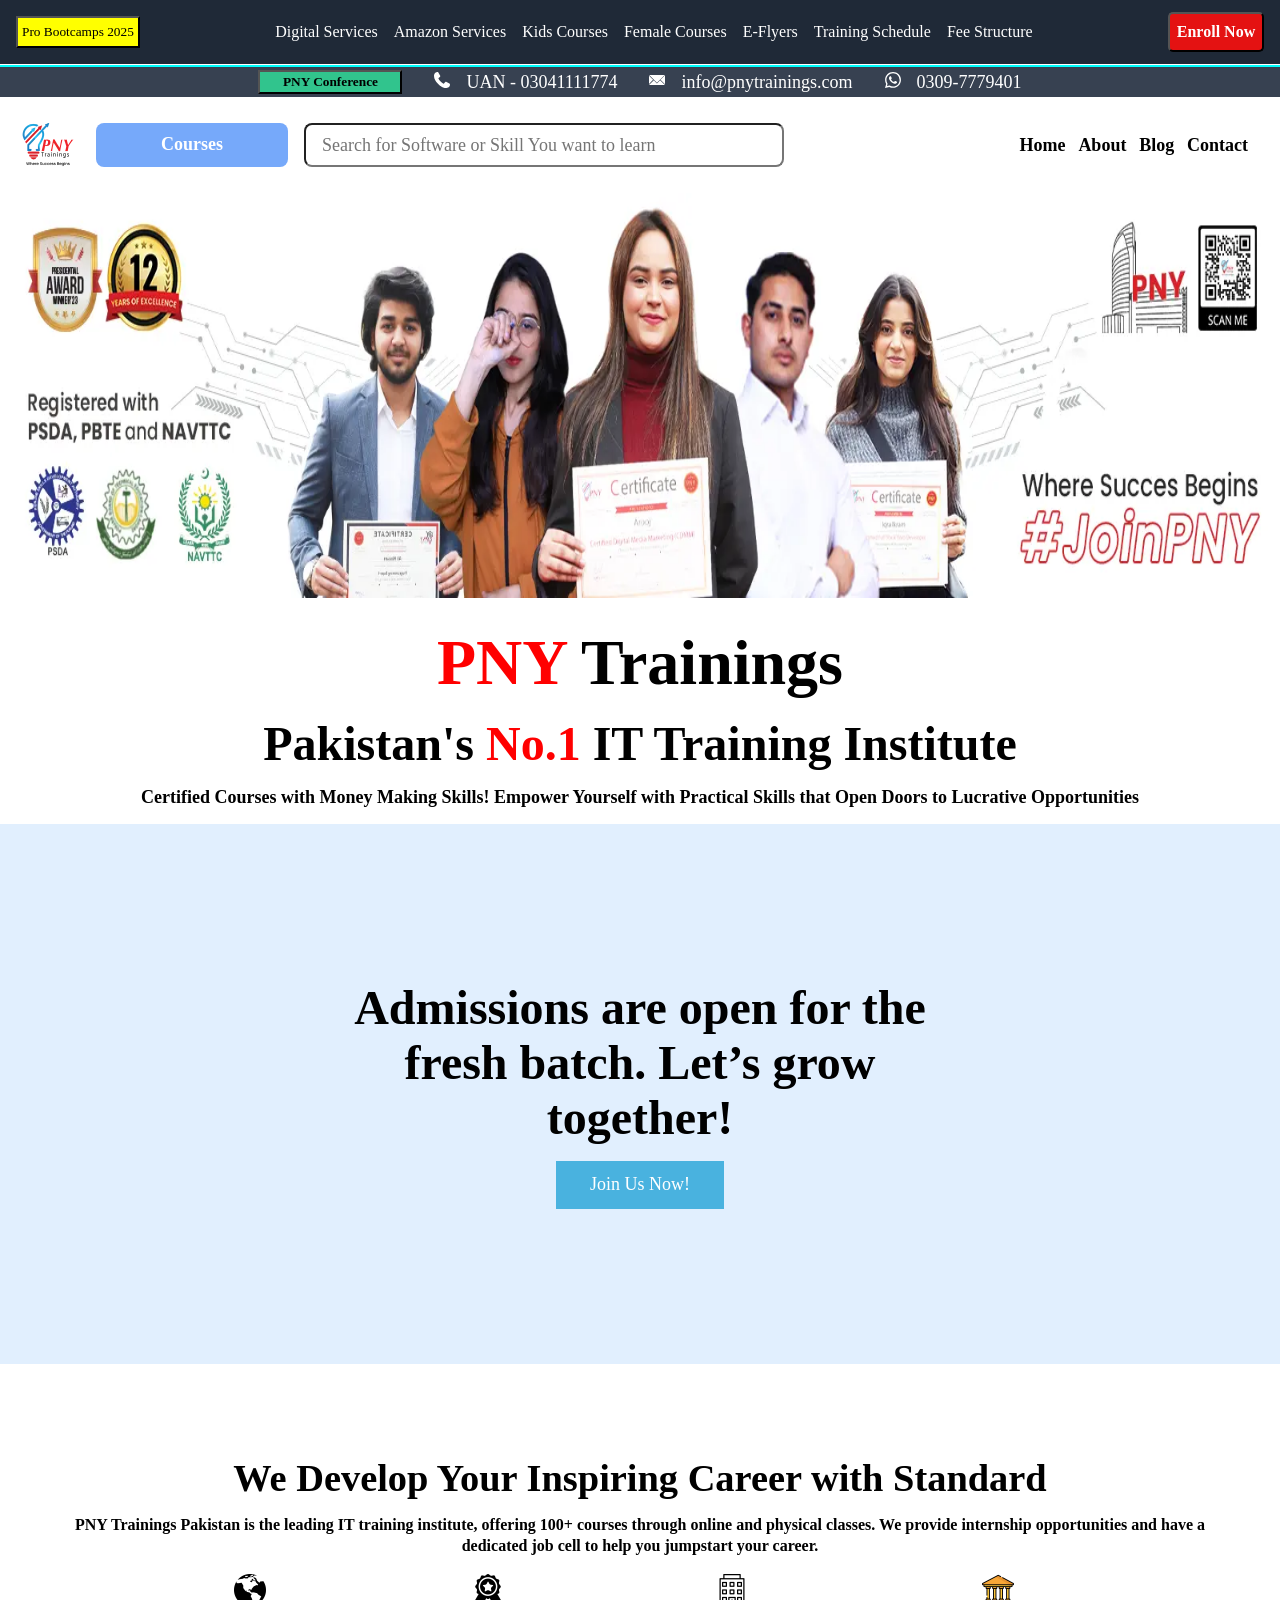
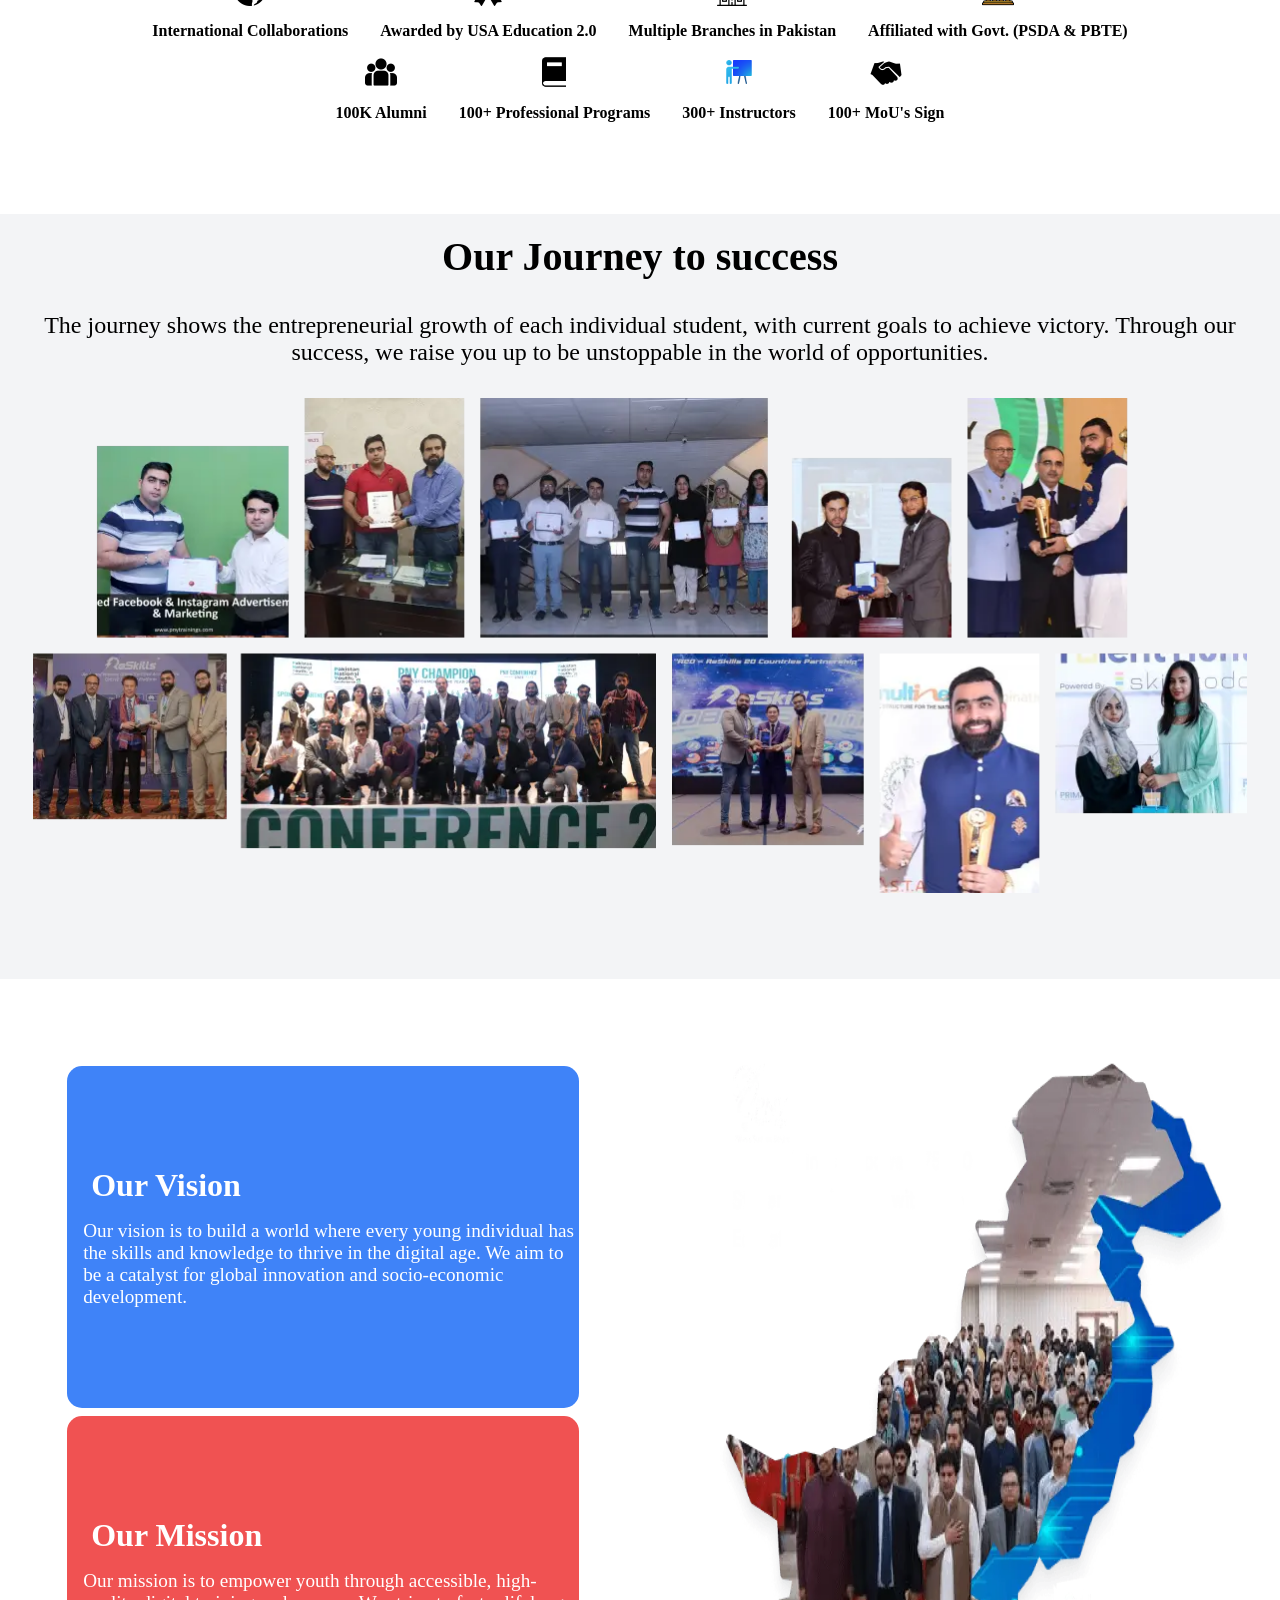
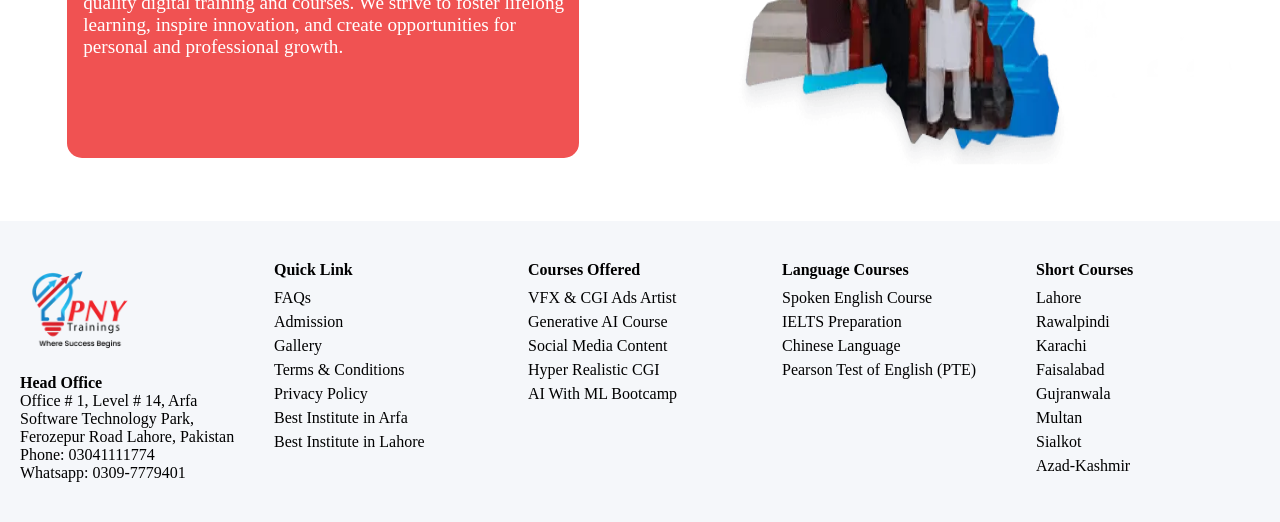
<file: index.html>
<!DOCTYPE html>
<html lang="en">
<head>
    <meta charset="UTF-8">
    <meta name="viewport" content="width=device-width, initial-scale=1.0">
    <title>PNY Web</title>
    <meta name="Description" content="Our Institute gantaa ka Num 1">
    <link rel="stylesheet" href="./css/styles.css">
    <link rel="stylesheet" href="./css/navbar.css">
    <link rel="stylesheet" href="./css/mainPage.css">
    <link rel="stylesheet" href="./css/admissionAlert.css">
    <link rel="stylesheet" href="./css/facilites.css">
    <link rel="stylesheet" href="./css/successStory.css">
    <link rel="stylesheet" href="./css/goal.css">
    <link rel="stylesheet" href="./css/footer.css">
</head>
<body>

  <nav role="navigation">
     <div role="button">
        <button class="navbuttonL">Pro Bootcamps 2025</button>
     </div>
    <div  role="link">
        <ul class="navPages">
            <li>Digital Services</li>
            <li>Amazon Services</li>
            <li>Kids Courses</li>
            <li>Female Courses</li>
            <li>E-Flyers</li>
            <li>Training Schedule</li>
            <li>Fee Structure</li>
        </ul>
    </div>
    <div role="button">
        <button class="navbuttonR">Enroll Now</button>
    </div>
  </nav>
  <div class="nav2" role="navigation">
    <hr>
    <ul class="nav2Ul">
        <li><button class="nav2Button">PNY Conference</button></li>
        <li class="nav2li">
           <figure>
            <img src="./utilities/phone-call-white-icon.svg" alt="phone Logo" class="icons">
           </figure>
           <p>UAN - 03041111774</p>
        </li>
        <li class="nav2li">
           <figure>
            <img src="./utilities/email-envelope-white-icon.svg" alt="email Logo" class="icons">
           </figure>
           <p>info@pnytrainings.com</p>
        </li>
        <li class="nav2li">
           <figure>
            <img src="./utilities/whatsapp-white-icon.svg" alt="whatsapp Logo" class="icons">
           </figure>
           <p>0309-7779401</p>
        </li>
       
    </ul>
   </div>
   <main>
      <div class="mainPageNav" role="navigation">
          <div class="mainNavLeft">
            <img src="./utilities/PNY Trainings logo.webp" alt="Website Logo" type="img/webp" class="compLogo"> 
            <button class="mainNavLbutton">Courses</button>
            <input type="text" class="inputmainNav" placeholder="Search for Software or Skill You want to learn">
          </div>
          <div class="mainNavRight" role="doc-pagelist">
            <ul class="mainNavUl">
                <li>Home</li>
                <li>About</li>
                <li>Blog</li>
                <li>Contact</li>
            </ul>
          </div>
        </div>
      <div class="mainPoster">
        <img src="./utilities/bannerhome.webp" alt="Banner" class="banner">
      </div>
      <div class="mainHighlight">
         <h1><span class="redColor">PNY</span> Trainings</h1>
         <h2>Pakistan's <span class="redColor">No.1</span> IT Training Institute</h2>
         <h5>Certified Courses with Money Making Skills! Empower Yourself with Practical Skills that Open Doors to Lucrative Opportunities</h5>
      </div>

   </main>
   <section role="alert" class="admissionsAlert">
      <div class="admissionContent">
        <h1>Admissions are open for the</h1>
        <h1>fresh batch. Let’s grow</h1>
        <h1>together!</h1>
      </div>
      <button class="admissionButton">Join Us Now!</button>
   </section>
   <section role="complementary" class="facilites">
       <div class="facilitesHead">
           <h1>We Develop Your Inspiring Career with Standard</h1>
           <h5>PNY Trainings Pakistan is the leading IT training institute, offering 100+ courses through online and physical classes. We provide internship opportunities and have a </h5>
           <h5>dedicated job cell to help you jumpstart your career.</h5>
       </div>
      <div class="facilitesitems">
         <div class="facilitescontent">
            <img src="./utilities/world.png" alt="world icon" class="facilitesIcon">
            <h4>International Collaborations</h4>
         </div>
         <div class="facilitescontent">
            <img src="./utilities/premium-badge.png" alt="premium badge" class="facilitesIcon">
            <h4>Awarded by USA Education 2.0</h4>
         </div>
         <div class="facilitescontent">
            <img src="./utilities/building.png" alt="building icon" class="facilitesIcon">
            <h4>Multiple Branches in Pakistan</h4>
         </div>
         <div class="facilitescontent">
            <img src="./utilities/govt.png" alt="govt icon" class="facilitesIcon">
            <h4>Affiliated with Govt. (PSDA & PBTE)</h4>
         </div>

      </div>
      <div class="facilitesitems2">
         <div class="facilitescontent">
            <img src="./utilities/group.png" alt="Alumini icon" class="facilitesIcon">
            <h4>100K Alumni</h4>
         </div>
         <div class="facilitescontent">
            <img src="./utilities/book.png" alt="book icon" class="facilitesIcon">
            <h4>100+ Professional Programs</h4>
         </div>
         <div class="facilitescontent">
            <img src="./utilities/instructor.png" alt="instructor icon" class="facilitesIcon">
            <h4>300+ Instructors</h4>
         </div>
         <div class="facilitescontent">
            <img src="./utilities/handshake.png" alt="handshake icon" class="facilitesIcon">
            <h4>100+ MoU's Sign</h4>
         </div>

      </div>
   </section>
   <section role="doc-acknowledgments" class="SuccessStory">
        <h1>Our Journey to success</h1>
        <div class="Acknow-para">
           <p>The journey shows the entrepreneurial growth of each individual student, with current goals to achieve victory. Through our</p>
           <p> success, we raise you up to be unstoppable in the world of opportunities.</p>
        </div>
        <img src="./utilities/newgroup.webp" alt="group pic">
   </section>
   <section role="doc-dedication" class="pnyGoal">
      <div class="goalCards">
          <div class="goalCard1">
            <h1>Our Vision</h1>
            <p>Our vision is to build a world where every young individual has the skills and knowledge to thrive in the digital age. We aim to be a catalyst for global innovation and socio-economic development.</p>
          </div>
          <div class="goalCard2">
            <h1>Our Mission</h1>
            <p>Our mission is to empower youth through accessible, high-quality digital training and courses. We strive to foster lifelong learning, inspire innovation, and create opportunities for personal and professional growth.</p>
          </div>
      </div>
      <div class="goalMap">
         <img src="./utilities/darkmap.webp" alt="Pakistan Map" class="mapImg">
      </div>
   </section>
   
   <footer class="footer">
      <div class="footer-column logo-column">
        <img src="./utilities/PNY Trainings logo.webp" alt="PNY Trainings Logo" class="logo">
        <p><strong>Head Office</strong><br>
        Office # 1, Level # 14, Arfa Software Technology Park,<br>
        Ferozepur Road Lahore, Pakistan<br>
        Phone: 03041111774<br>
        Whatsapp: 0309-7779401</p>
      </div>
    
      <div class="footer-column">
        <h4>Quick Link</h4>
        <ul>
          <li>FAQs</li>
          <li>Admission</li>
          <li>Gallery</li>
          <li>Terms & Conditions</li>
          <li>Privacy Policy</li>
          <li>Best Institute in Arfa</li>
          <li>Best Institute in Lahore</li>
        </ul>
      </div>
    
      <div class="footer-column">
        <h4>Courses Offered</h4>
        <ul>
          <li>VFX & CGI Ads Artist</li>
          <li>Generative AI Course</li>
          <li>Social Media Content</li>
          <li>Hyper Realistic CGI</li>
          <li>AI With ML Bootcamp</li>
        </ul>
      </div>
    
      <div class="footer-column">
        <h4>Language Courses</h4>
        <ul>
          <li>Spoken English Course</li>
          <li>IELTS Preparation</li>
          <li>Chinese Language</li>
          <li>Pearson Test of English (PTE)</li>
        </ul>
      </div>
    
      <div class="footer-column">
        <h4>Short Courses</h4>
        <ul>
          <li>Lahore</li>
          <li>Rawalpindi</li>
          <li>Karachi</li>
          <li>Faisalabad</li>
          <li>Gujranwala</li>
          <li>Multan</li>
          <li>Sialkot</li>
          <li>Azad-Kashmir</li>
        </ul>
      </div>
    </footer>
  
    

</body>
</html>
</file>
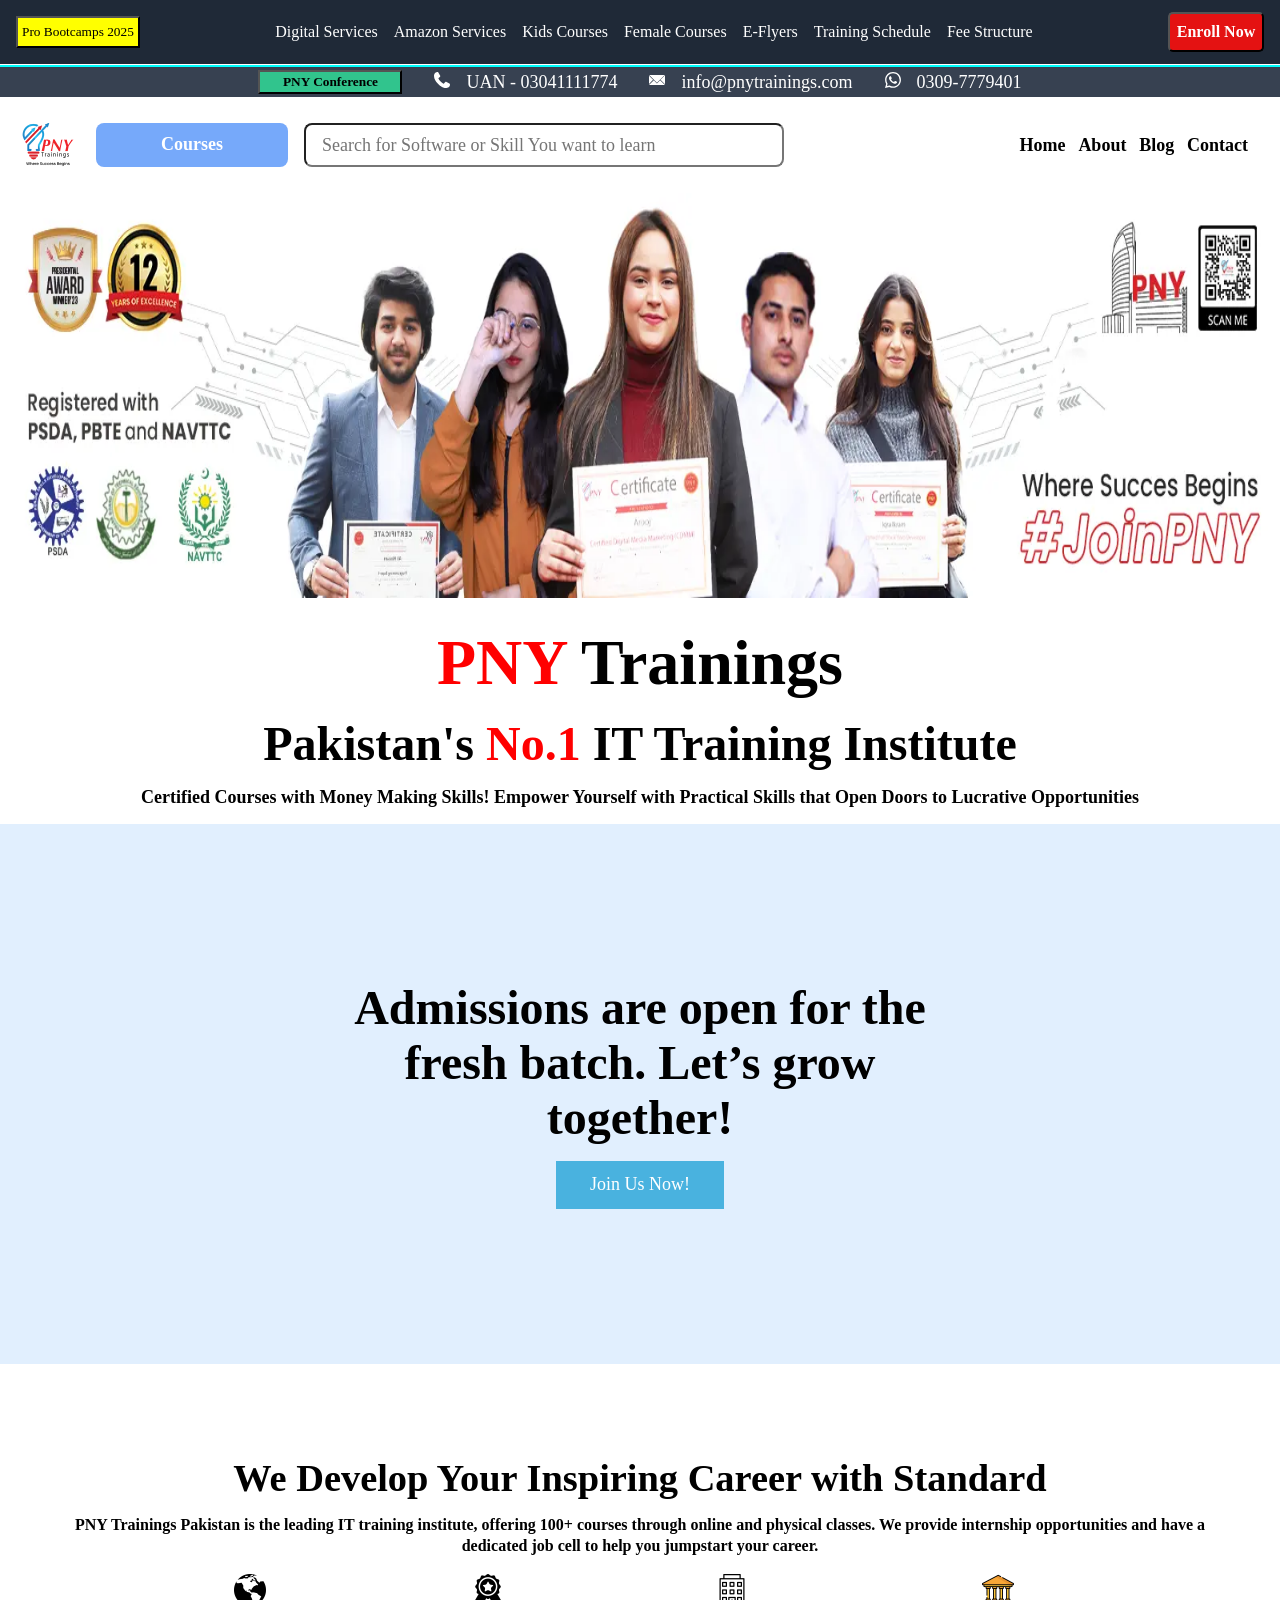
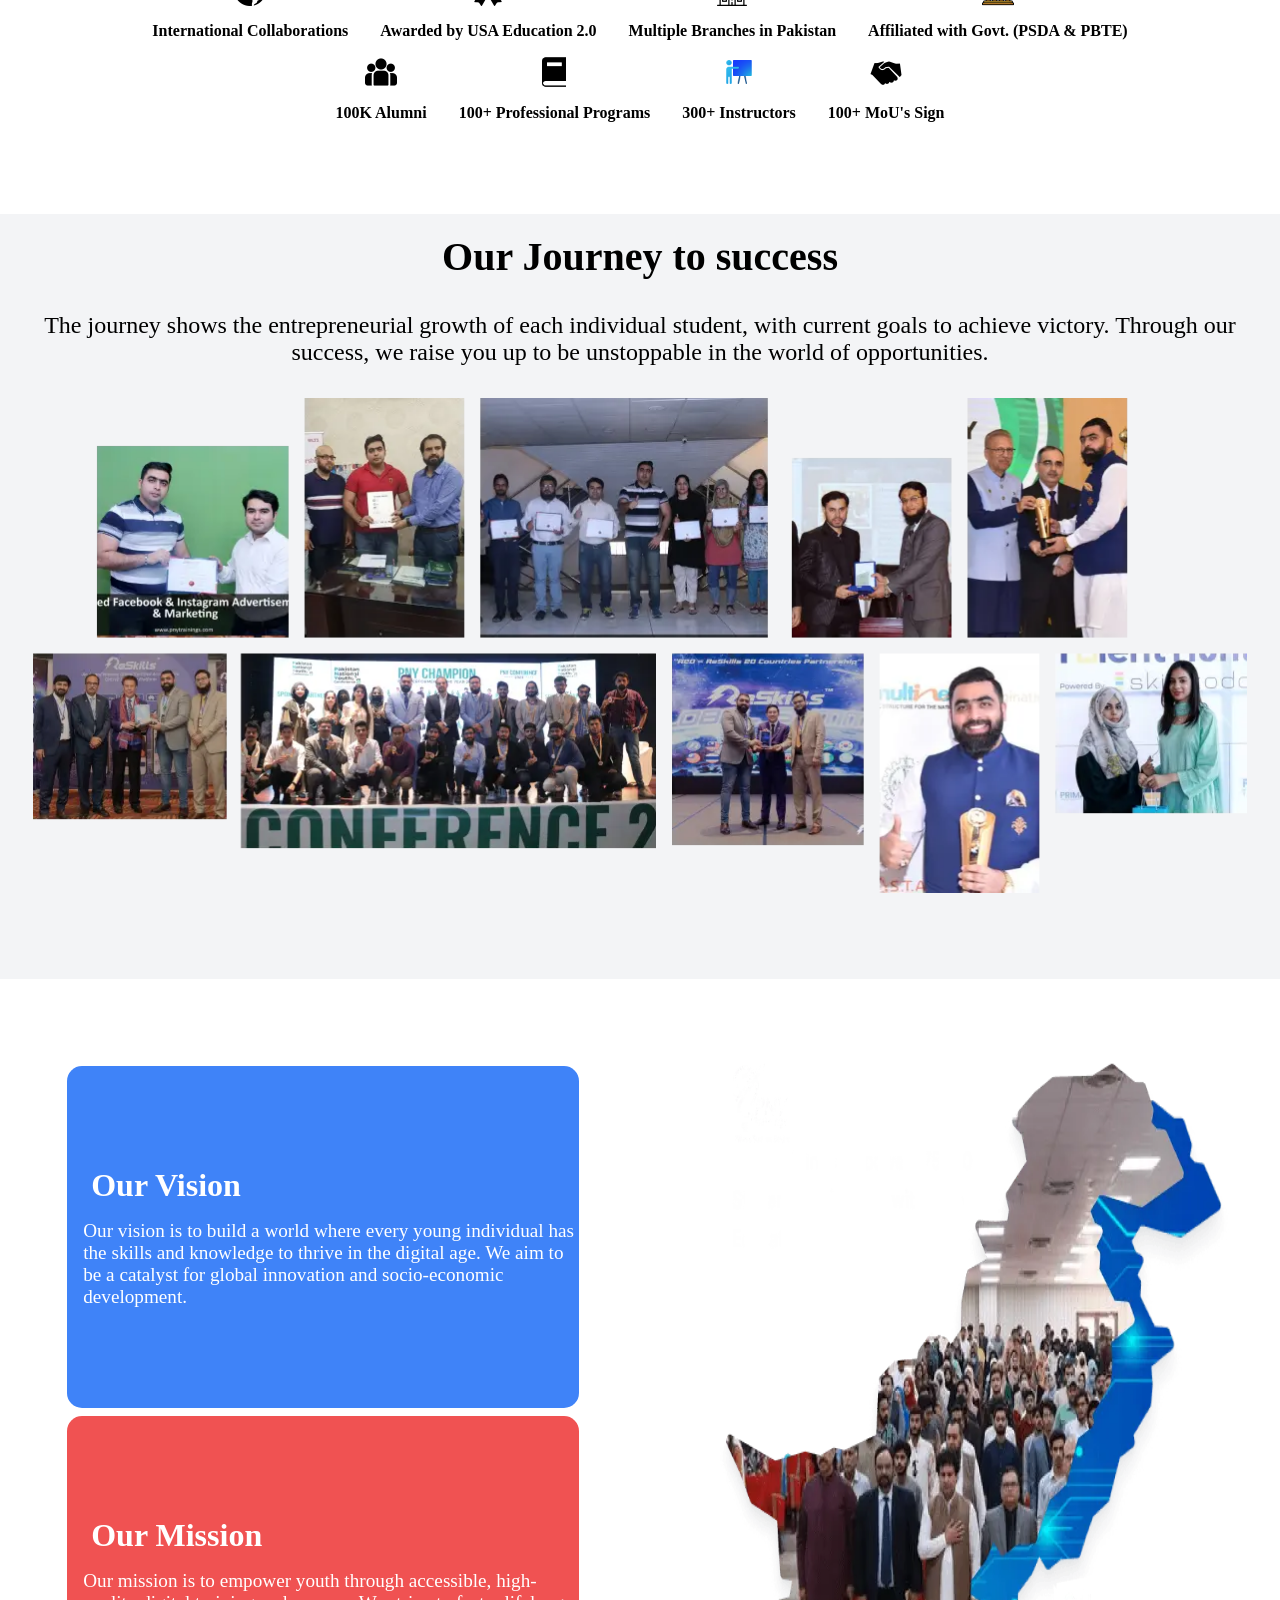
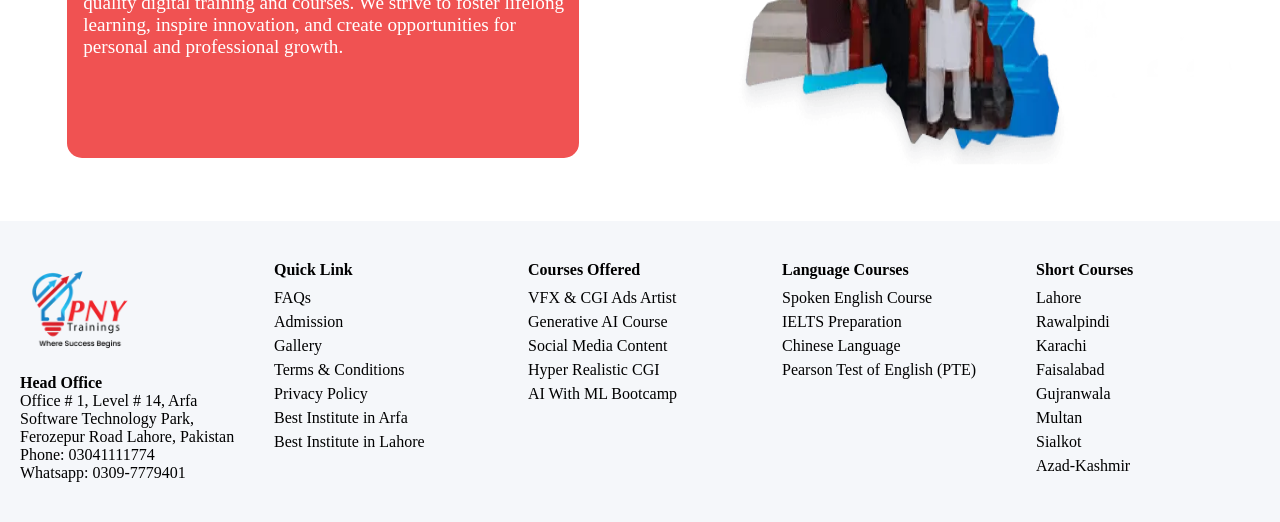
<file: html/index.html>
<!DOCTYPE html>
<html lang="en">
<head>
    <meta charset="UTF-8">
    <meta name="viewport" content="width=device-width, initial-scale=1.0">
    <title>PNY Web</title>
    <meta name="Description" content="Our Institute gantaa ka Num 1">
    <link rel="stylesheet" href="../css/styles.css">
    <link rel="stylesheet" href="../css/navbar.css">
    <link rel="stylesheet" href="../css/mainPage.css">
    <link rel="stylesheet" href="../css/admissionAlert.css">
    <link rel="stylesheet" href="../css/facilites.css">
    <link rel="stylesheet" href="../css/successStory.css">
    <link rel="stylesheet" href="../css/goal.css">
    <link rel="stylesheet" href="../css/footer.css">
</head>
<body>

  <nav role="navigation">
     <div role="button">
        <button class="navbuttonL">Pro Bootcamps 2025</button>
     </div>
    <div  role="link">
        <ul class="navPages">
            <li>Digital Services</li>
            <li>Amazon Services</li>
            <li>Kids Courses</li>
            <li>Female Courses</li>
            <li>E-Flyers</li>
            <li>Training Schedule</li>
            <li>Fee Structure</li>
        </ul>
    </div>
    <div role="button">
        <button class="navbuttonR">Enroll Now</button>
    </div>
  </nav>
  <div class="nav2" role="navigation">
    <hr>
    <ul class="nav2Ul">
        <li><button class="nav2Button">PNY Conference</button></li>
        <li class="nav2li">
           <figure>
            <img src="../utilities/phone-call-white-icon.svg" alt="phone Logo" class="icons">
           </figure>
           <p>UAN - 03041111774</p>
        </li>
        <li class="nav2li">
           <figure>
            <img src="../utilities/email-envelope-white-icon.svg" alt="email Logo" class="icons">
           </figure>
           <p>info@pnytrainings.com</p>
        </li>
        <li class="nav2li">
           <figure>
            <img src="../utilities/whatsapp-white-icon.svg" alt="whatsapp Logo" class="icons">
           </figure>
           <p>0309-7779401</p>
        </li>
       
    </ul>
   </div>
   <main>
      <div class="mainPageNav" role="navigation">
          <div class="mainNavLeft">
            <img src="../utilities/PNY Trainings logo.webp" alt="Website Logo" type="img/webp" class="compLogo"> 
            <button class="mainNavLbutton">Courses</button>
            <input type="text" class="inputmainNav" placeholder="Search for Software or Skill You want to learn">
          </div>
          <div class="mainNavRight" role="doc-pagelist">
            <ul class="mainNavUl">
                <li>Home</li>
                <li>About</li>
                <li>Blog</li>
                <li>Contact</li>
            </ul>
          </div>
        </div>
      <div class="mainPoster">
        <img src="../utilities/bannerhome.webp" alt="Banner" class="banner">
      </div>
      <div class="mainHighlight">
         <h1><span class="redColor">PNY</span> Trainings</h1>
         <h2>Pakistan's <span class="redColor">No.1</span> IT Training Institute</h2>
         <h5>Certified Courses with Money Making Skills! Empower Yourself with Practical Skills that Open Doors to Lucrative Opportunities</h5>
      </div>

   </main>
   <section role="alert" class="admissionsAlert">
      <div class="admissionContent">
        <h1>Admissions are open for the</h1>
        <h1>fresh batch. Let’s grow</h1>
        <h1>together!</h1>
      </div>
      <button class="admissionButton">Join Us Now!</button>
   </section>
   <section role="complementary" class="facilites">
       <div class="facilitesHead">
           <h1>We Develop Your Inspiring Career with Standard</h1>
           <h5>PNY Trainings Pakistan is the leading IT training institute, offering 100+ courses through online and physical classes. We provide internship opportunities and have a </h5>
           <h5>dedicated job cell to help you jumpstart your career.</h5>
       </div>
      <div class="facilitesitems">
         <div class="facilitescontent">
            <img src="../utilities/world.png" alt="world icon" class="facilitesIcon">
            <h4>International Collaborations</h4>
         </div>
         <div class="facilitescontent">
            <img src="../utilities/premium-badge.png" alt="premium badge" class="facilitesIcon">
            <h4>Awarded by USA Education 2.0</h4>
         </div>
         <div class="facilitescontent">
            <img src="../utilities/building.png" alt="building icon" class="facilitesIcon">
            <h4>Multiple Branches in Pakistan</h4>
         </div>
         <div class="facilitescontent">
            <img src="../utilities/govt.png" alt="govt icon" class="facilitesIcon">
            <h4>Affiliated with Govt. (PSDA & PBTE)</h4>
         </div>

      </div>
      <div class="facilitesitems2">
         <div class="facilitescontent">
            <img src="../utilities/group.png" alt="Alumini icon" class="facilitesIcon">
            <h4>100K Alumni</h4>
         </div>
         <div class="facilitescontent">
            <img src="../utilities/book.png" alt="book icon" class="facilitesIcon">
            <h4>100+ Professional Programs</h4>
         </div>
         <div class="facilitescontent">
            <img src="../utilities/instructor.png" alt="instructor icon" class="facilitesIcon">
            <h4>300+ Instructors</h4>
         </div>
         <div class="facilitescontent">
            <img src="../utilities/handshake.png" alt="handshake icon" class="facilitesIcon">
            <h4>100+ MoU's Sign</h4>
         </div>

      </div>
   </section>
   <section role="doc-acknowledgments" class="SuccessStory">
        <h1>Our Journey to success</h1>
        <div class="Acknow-para">
           <p>The journey shows the entrepreneurial growth of each individual student, with current goals to achieve victory. Through our</p>
           <p> success, we raise you up to be unstoppable in the world of opportunities.</p>
        </div>
        <img src="../utilities/newgroup.webp" alt="group pic">
   </section>
   <section role="doc-dedication" class="pnyGoal">
      <div class="goalCards">
          <div class="goalCard1">
            <h1>Our Vision</h1>
            <p>Our vision is to build a world where every young individual has the skills and knowledge to thrive in the digital age. We aim to be a catalyst for global innovation and socio-economic development.</p>
          </div>
          <div class="goalCard2">
            <h1>Our Mission</h1>
            <p>Our mission is to empower youth through accessible, high-quality digital training and courses. We strive to foster lifelong learning, inspire innovation, and create opportunities for personal and professional growth.</p>
          </div>
      </div>
      <div class="goalMap">
         <img src="../utilities/darkmap.webp" alt="Pakistan Map" class="mapImg">
      </div>
   </section>
   
   <footer class="footer">
      <div class="footer-column logo-column">
        <img src="../utilities/PNY Trainings logo.webp" alt="PNY Trainings Logo" class="logo">
        <p><strong>Head Office</strong><br>
        Office # 1, Level # 14, Arfa Software Technology Park,<br>
        Ferozepur Road Lahore, Pakistan<br>
        Phone: 03041111774<br>
        Whatsapp: 0309-7779401</p>
      </div>
    
      <div class="footer-column">
        <h4>Quick Link</h4>
        <ul>
          <li>FAQs</li>
          <li>Admission</li>
          <li>Gallery</li>
          <li>Terms & Conditions</li>
          <li>Privacy Policy</li>
          <li>Best Institute in Arfa</li>
          <li>Best Institute in Lahore</li>
        </ul>
      </div>
    
      <div class="footer-column">
        <h4>Courses Offered</h4>
        <ul>
          <li>VFX & CGI Ads Artist</li>
          <li>Generative AI Course</li>
          <li>Social Media Content</li>
          <li>Hyper Realistic CGI</li>
          <li>AI With ML Bootcamp</li>
        </ul>
      </div>
    
      <div class="footer-column">
        <h4>Language Courses</h4>
        <ul>
          <li>Spoken English Course</li>
          <li>IELTS Preparation</li>
          <li>Chinese Language</li>
          <li>Pearson Test of English (PTE)</li>
        </ul>
      </div>
    
      <div class="footer-column">
        <h4>Short Courses</h4>
        <ul>
          <li>Lahore</li>
          <li>Rawalpindi</li>
          <li>Karachi</li>
          <li>Faisalabad</li>
          <li>Gujranwala</li>
          <li>Multan</li>
          <li>Sialkot</li>
          <li>Azad-Kashmir</li>
        </ul>
      </div>
    </footer>
  
    

</body>
</html>
</file>
<file: css/styles.css>
*{
    padding: 0;
    margin: 0;
    box-sizing: border-box;
    font-family: Inter, Inter Fallback;
}
head{
    display: flex;
    flex-direction: column;
}
.whatsappSticky{
    position: sticky;
    top: 100%;
    left: 100%;
}
</file>
<file: css/navbar.css>
nav{
    height: 4rem;
    width: 100%;
    display: flex;
    justify-content: space-between;
    align-items: center;
    background-color: #1F2937;
    position: sticky;
    top: 0;
    margin-bottom: 1px;;
}
.navbuttonL{
    height: 2rem;
    padding: 4px;
    background-color: yellow;
    cursor: pointer;
    margin-left: 1rem;
}
.navPages{
    display: flex;
   gap: 1rem;
    list-style-type: none;
    color: white;
    cursor: pointer;
}
.navbuttonR{
    height: 2.5rem;
    width: 6rem;
    background-color: rgb(228, 18, 18);
    color: white;
    font-weight: bolder;
    border-radius: 5px;
    font-size:medium;
    margin-right: 1rem;
}
.nav2{
    height: 2rem;
    background-color:#374151;
    width: 100%;
}
.nav2 hr{
   
    border:0.5px solid cyan;
    
}
.nav2li{
    display: flex;
    gap: 1rem;
    font-size: large;
}
.icons{
    height: 1rem;
    width: 1rem;
}
.nav2Ul{
    display: flex;
    justify-content: center;
    list-style-type: none;
    gap: 2rem;
    align-items: center;
    color: white;
    padding-top: 0.2rem;
}
.nav2Button{
    width:9rem;
    height: 1.5rem;
    font-weight: bold;
    background-color: #31C48D;
}
.navPages li:hover{
    text-decoration: underline;
}
</file>
<file: css/mainPage.css>
main{
    background-color: #FFFFFF;
    margin-bottom: 1rem;
}
.mainPageNav{
    background-color: #FFFFFF;
    height: 6rem;
    display: flex;
    align-items: center;
    justify-content: space-between;

}
.compLogo{
    height: 3.5rem;
    width: 4em;
    cursor: pointer;

}
.mainNavLeft{
    display: flex;
    align-items: center;
    gap: 1rem;
    margin-left: 1rem;
}
.mainNavLbutton{
    background-color: #76A9FA;
    height: 2.8rem;
    width: 12rem;
    border-radius: 8px;
    color: white;
    font-weight: bold;
    font-size: large;
    border: none;
    cursor: pointer;
}
.inputmainNav{
    height: 2.8rem;
    border-radius: 8px;
    width: 30rem;
    font-size: large;
    font-weight: 500;
    padding: 1rem;
}
.mainNavUl{
    list-style-type: none;
    display: flex;
    gap: 0.8rem;
    margin-right: 2rem;
    font-weight: 550;
    font-size: large;
    cursor: pointer;
}
.banner{
    width: 100%;
    height: 45vh;
    margin-bottom: 1.5rem;
}
.mainHighlight{
    display: flex;
    flex-direction: column;
    justify-content: center;
    align-items: center;
    font-size:xx-large;
    row-gap: 1rem;
}
.mainHighlight h5{
    font-size: large;
}
.redColor{
    color: red;
}
</file>
<file: css/admissionAlert.css>
.admissionsAlert{
    background-color: #E1EFFE;
    height: 60vh;
    width: 100%;
    display: flex;
    flex-direction: column;
    justify-content: center;
    align-items: center;
}
.admissionContent{
    display: flex;
    flex-direction: column;
    align-items: center;
    font-size: xx-large;
    margin-bottom: 1rem;
}
.admissionButton{
    height: 3rem;
    width: 10.5rem;
    color: white;
    background-color: #49B2DF;
    border: none;
    font-size: large;
    cursor: pointer;

}
</file>
<file: css/facilites.css>
section.facilites{
    height: 50vh;
    width: 100%;
    display: flex;
    flex-direction: column;
    align-items: center;
    justify-content: center;
}
.facilitesHead{
    display: flex;
    flex-direction: column;
    align-items: center;
    justify-content: center;
    margin-bottom: 1rem;
}
.facilitesHead h1{
    font-size:2.4rem;
    margin-bottom: 1rem;
}
.facilitesHead h5{
    font-size:1rem;
    margin-bottom: 0.2rem;
}
.facilitesitems,.facilitesitems2{
    display: flex;
    justify-content: space-between;
    gap: 2rem;

}
.facilitesitems2{
  margin-top: 1rem;
}
.facilitesIcon{
    height: 2rem;
    width: 2rem;
    margin-bottom: 1rem;
}
.facilitescontent{
    display: flex;
    flex-direction: column;
    align-items: center;
}
</file>
<file: css/successStory.css>
.SuccessStory{
    display: flex;
    flex-direction: column;
    background-color: #F3F4F6;
    height: 85vh;
    width: 100%;
    align-items: center;
    gap: 2rem;
    margin-bottom: 2rem;
}
.SuccessStory img{
    height: 55vh;
}
.Acknow-para{
    display: flex;
    flex-direction: column;

}
.SuccessStory h1{
    font-size:2.5rem;
    font-weight: bolder;
    margin-top: 1.2rem;

}
.SuccessStory p{
    font-size: x-large;
}
.Acknow-para{
    display: flex;
    flex-direction: column;
    align-items: center;
    font-weight: 500;
}
</file>
<file: css/goal.css>
.pnyGoal{
    display: flex;
    justify-content: space-between;
    align-items: center;
    height: 90vh;
    width: 100%;
}
.goalCards{
    display: flex;
    flex-direction: column;
    width: 50%;
    padding-left: 4.2rem;
}
.mapImg{
    height: 80vh;
    width: 40vw;
    margin-right: 3rem;
}
.goalCard1{
  display: flex;
  flex-direction: column;
  row-gap: 1rem;    
  background-color: #3F83F8;
  color: white;    
  justify-content: center;  
  height: 38vh;
  width: 40vw; 
  border-radius: 15px;    
  margin-bottom: 0.5rem;                                                
}
.goalCard1 h1 ,.goalCard2 h1{
  font-size: 2rem;
  padding-left: 1.5rem;
}
.goalCard1 p ,.goalCard2 p{
    font-size: 1.2rem;
    padding-left: 1rem;
}
.goalCard2{
    display: flex;
    flex-direction: column;
    row-gap: 1rem;    
    background-color: #F05252;
    color: white;    
    justify-content: center;  
    height: 38vh;
    width: 40vw; 
    border-radius: 15px;    
    margin-bottom: 0.5rem;                                                
  }
</file>
<file: css/footer.css>
.footer {
    display: grid;
    grid-template-columns: repeat(auto-fit, minmax(200px, 1fr));
    gap: 30px;
    background-color: #f5f7fa;
    padding: 40px 20px;
    color: #000;
    font-family: Arial, sans-serif;
  }
  
  .footer-column h4 {
    font-weight: bold;
    margin-bottom: 10px;
  }
  
  .footer-column ul {
    list-style: none;
    padding: 0;
    cursor: pointer;
  }
  
  .footer-column ul li {
    margin-bottom: 6px;
  }
  .footer-column ul li:hover{
    text-decoration: underline;
  }
  .logo {
    width: 120px;
    margin-bottom: 10px;
    cursor: pointer;
  }
</file>
